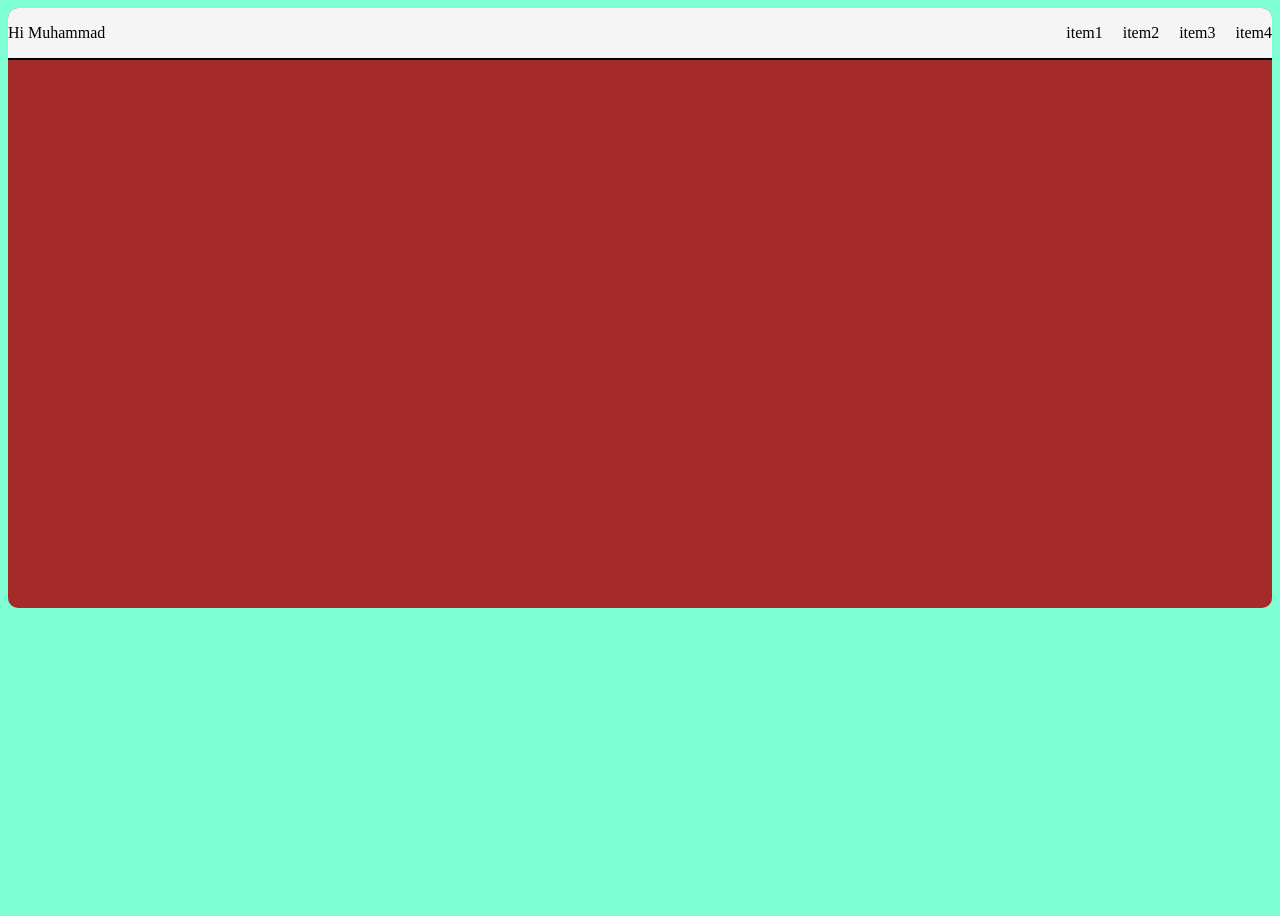
<file: question 2/index.html>
<!DOCTYPE html>
<html lang="en">
<head>
    <meta charset="UTF-8">
    <meta name="viewport" content="width=device-width, initial-scale=1.0">
    <title>Document</title>
    <link rel="stylesheet" href="style.css">
</head>
<body>
    <div class="parent">
        <div class="header">
            <div class="left">
                <p>Hi Muhammad</p>
            </div>
            <div class="right">
                <P>item1</P>
                <p>item2</p>
                <P>item3</P>
                <P>item4</P>
            </div>
        </div>
    </div>
</body>
</html>
</file>
<file: question 2/style.css>
body{
    height: 100vh;
    display: flex;
    background-color: aquamarine;
    border-radius: 10px;
}

.parent{
    width: 100%;
    height: 600px;
    background-color: brown;
    border-radius: 10px;
    overflow: hidden;
}

.header {
display: flex;
 border-bottom: 2px solid black;
    
}


.left {
    background-color: whitesmoke;
    flex: 1;
    justify-content: space-between;
    gap: 20px;
}

.right{
    background-color: whitesmoke;
display: flex;
gap: 20px;
}
</file>
